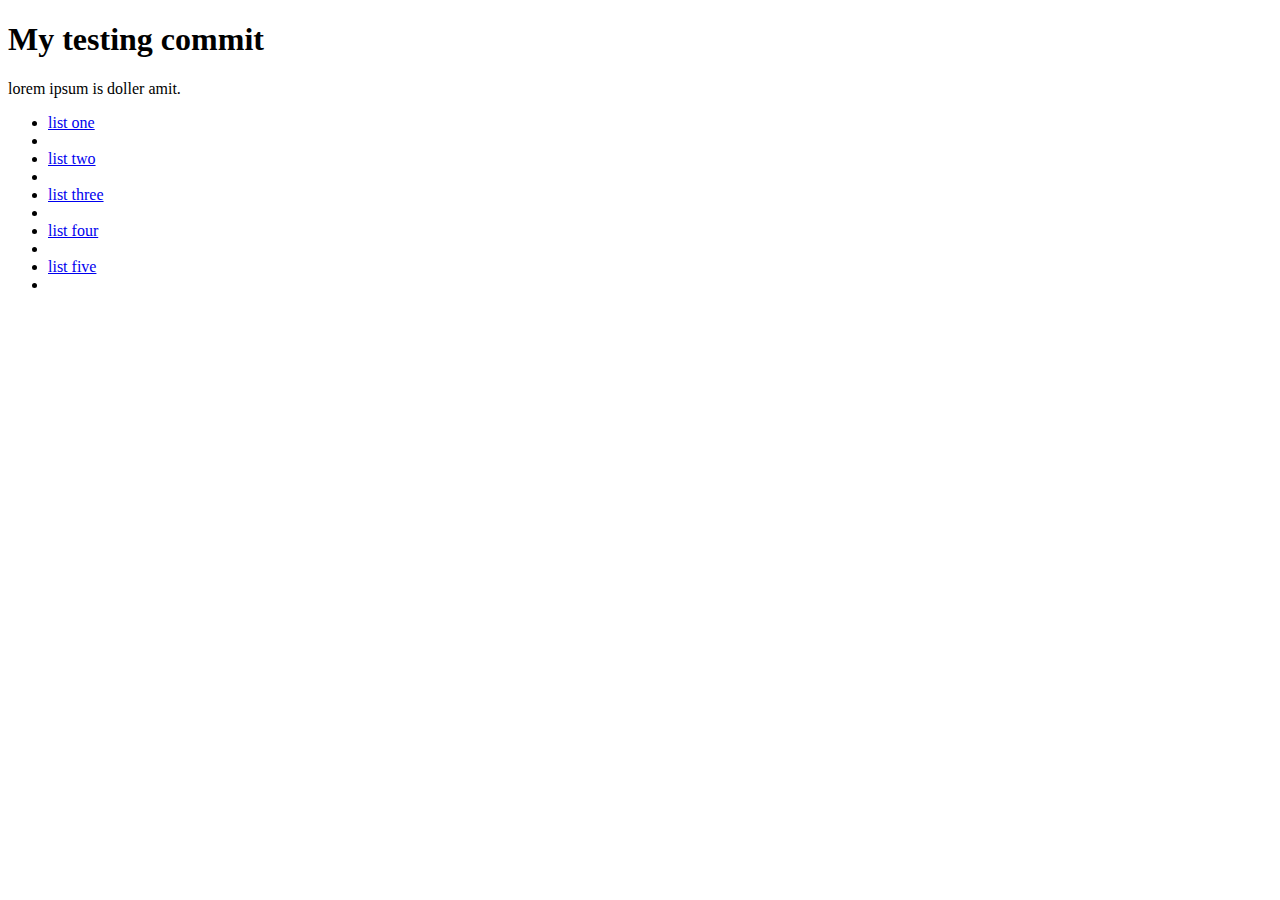
<file: index.html>
<!DOCTYPE html>
<html lang="en">
<head>
    <meta charset="UTF-8">
    <meta name="viewport" content="width=device-width, initial-scale=1.0">
    <title>testing</title>
</head>
<body>
    <h1>My testing commit</h1>
    <p>lorem ipsum is doller amit.</p>
    <ul>
        <li><a href='#'>list one</a><li>
        <li><a href='#'>list two</a><li>
        <li><a href='#'>list three</a><li>
        <li><a href='#'>list four</a><li>
        <li><a href='#'>list five</a><li>
    </ul>
</body>
</html>
</file>
